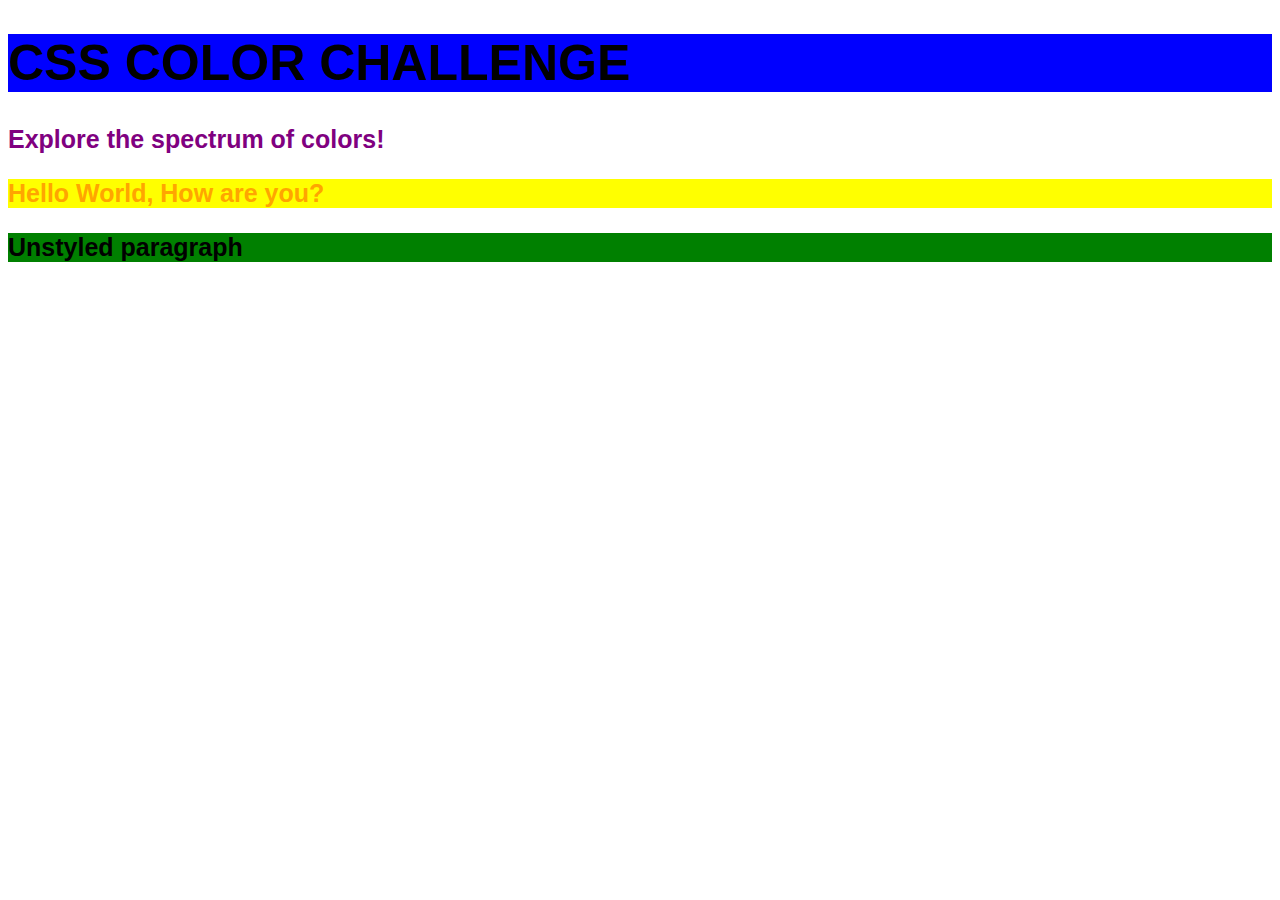
<file: Assignment-1/index.html>
<!DOCTYPE html>
<html lang="en">

<head>
    <meta charset="UTF-8">
    <meta name="viewport" content="width=device-width, initial-scale=1.0">
    <title>CSS</title>
</head>

<body>
    <style>
        h1 {
            color: black;
            background-color: blue;
            font-size: 50px;
        }

        .odd {
            color: purple;
            font-size: 25px
        }

        .even {
            color: orange;
            background-color: yellow;
            font-size: 25px
        }

        .int {
            color: black;
            background-color: green;
            font-size: 25px;
        }

        body {
            font-family: 'Trebuchet MS', 'Lucida Sans Unicode', 'Lucida Grande', 'Lucida Sans', Arial, sans-serif;
            font-weight: bold;
            background-color: white;
        }
    </style>
    <h1>CSS COLOR CHALLENGE</h1>
    <p class="odd">Explore the spectrum of colors!</p>
    <p class="even">Hello World, How are you?</p>
    <p class="int">Unstyled paragraph</p>
</body>

</html>
</file>
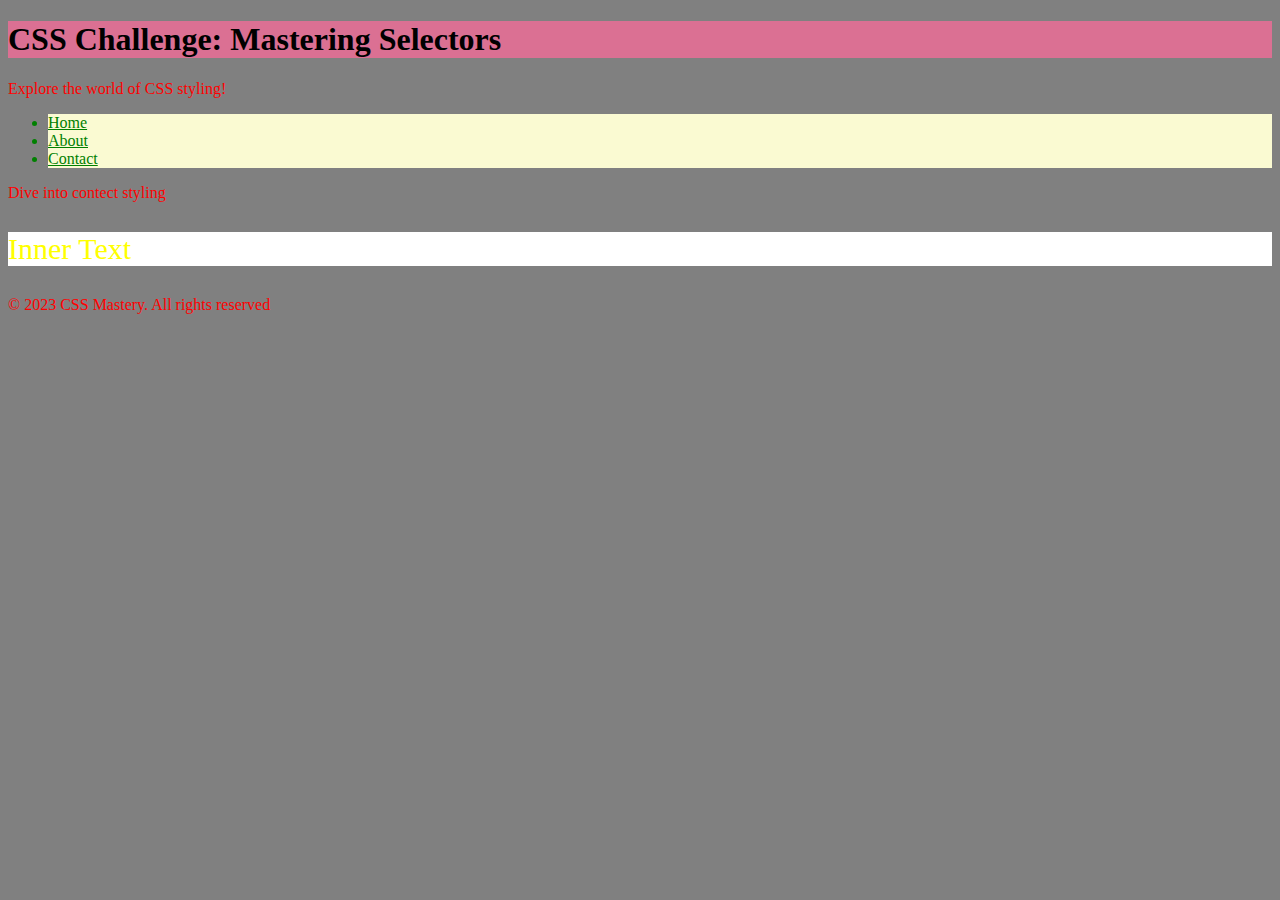
<file: Assignment-2/index.html>
<!DOCTYPE html>
<html lang="en">

<head>
    <meta charset="UTF-8">
    <meta name="viewport" content="width=device-width, initial-scale=1.0">
    <title>Document</title>
</head>

<body>
    <link rel="stylesheet" href="style.css">
    <h1>CSS Challenge: Mastering Selectors</h1>
    <p>Explore the world of CSS styling!</p>
    <ul>
        <li><u>Home</u></li>
        <li><u>About</u></li>
        <li><u>Contact</u></li>
    </ul>
    <p>Dive into contect styling</p>
    <p id="p">Inner Text</p>
    <p>&copy; 2023 CSS Mastery. All rights reserved</p>
</body>

</html>
</file>
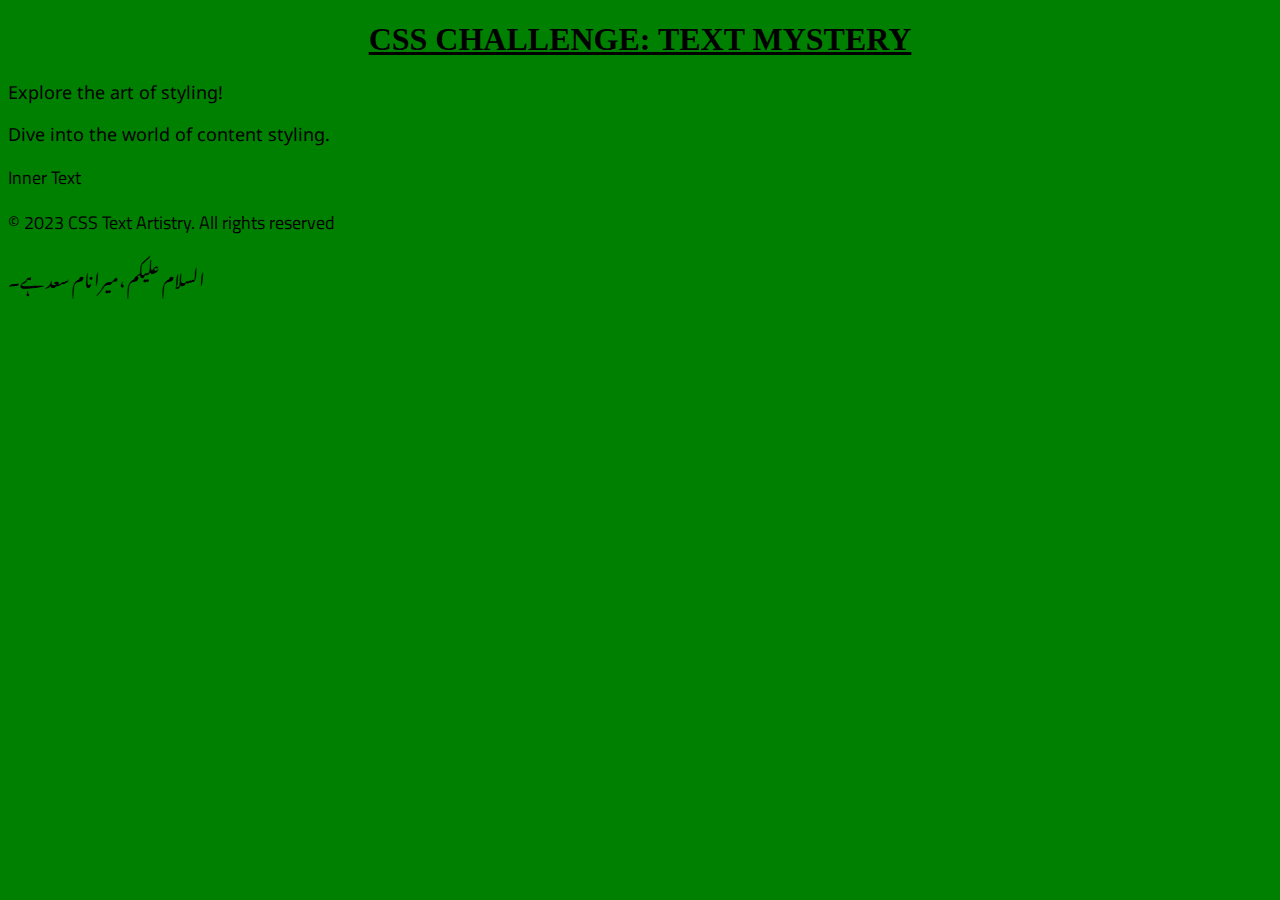
<file: Assignment-3/index.html>
<!DOCTYPE html>
<html lang="en">

<head>
    <meta charset="UTF-8">
    <meta name="viewport" content="width=device-width, initial-scale=1.0">
    <title>Assingment-3</title>
</head>

<body>
    <link rel="stylesheet" href="style.css">
    <h1><u>CSS CHALLENGE: TEXT MYSTERY</u></h1>
    <p class="p1">Explore the art of styling!</p>
    <p class="p1">Dive into the world of content styling.</p>
    <p class="p2">Inner Text</p>
    <p class="p2">&#169; 2023 CSS Text Artistry. All rights reserved</p>
    <p id="urdu">السلام علیکم ،میرا نام سعد ہے۔</p>
</body>

</html>
</file>
<file: Assignment-2/style.css>
body {
    background-color: grey;
}

h1 {
    color: black;
    background-color: palevioletred;
}

li {
    background-color: lightgoldenrodyellow;
    color: green;
}

#p {
    color: yellow;
    background-color: white;
    font-size: 30px;
}

p {
    color: red;
}
</file>
<file: Assignment-3/style.css>
@import url('https://fonts.googleapis.com/css2?family=Noto+Sans:ital,wght@1,900&display=swap');
@import url('https://fonts.googleapis.com/css2?family=Titillium+Web:wght@600&display=swap');
@import url('https://fonts.googleapis.com/css2?family=Noto+Nastaliq+Urdu:wght@700&display=swap');
h1{
    text-align: center;
    color: black;
}
.p1{
    font-family: 'Noto Sans';
    font-size: large;
}
.p2{
    font-family: 'Titillium Web';
    font-size: large;
}
#urdu{
    font-family: 'Noto Nastaliq Urdu';
    font-size: large;
}
body{
    background-color: green;
}
</file>
